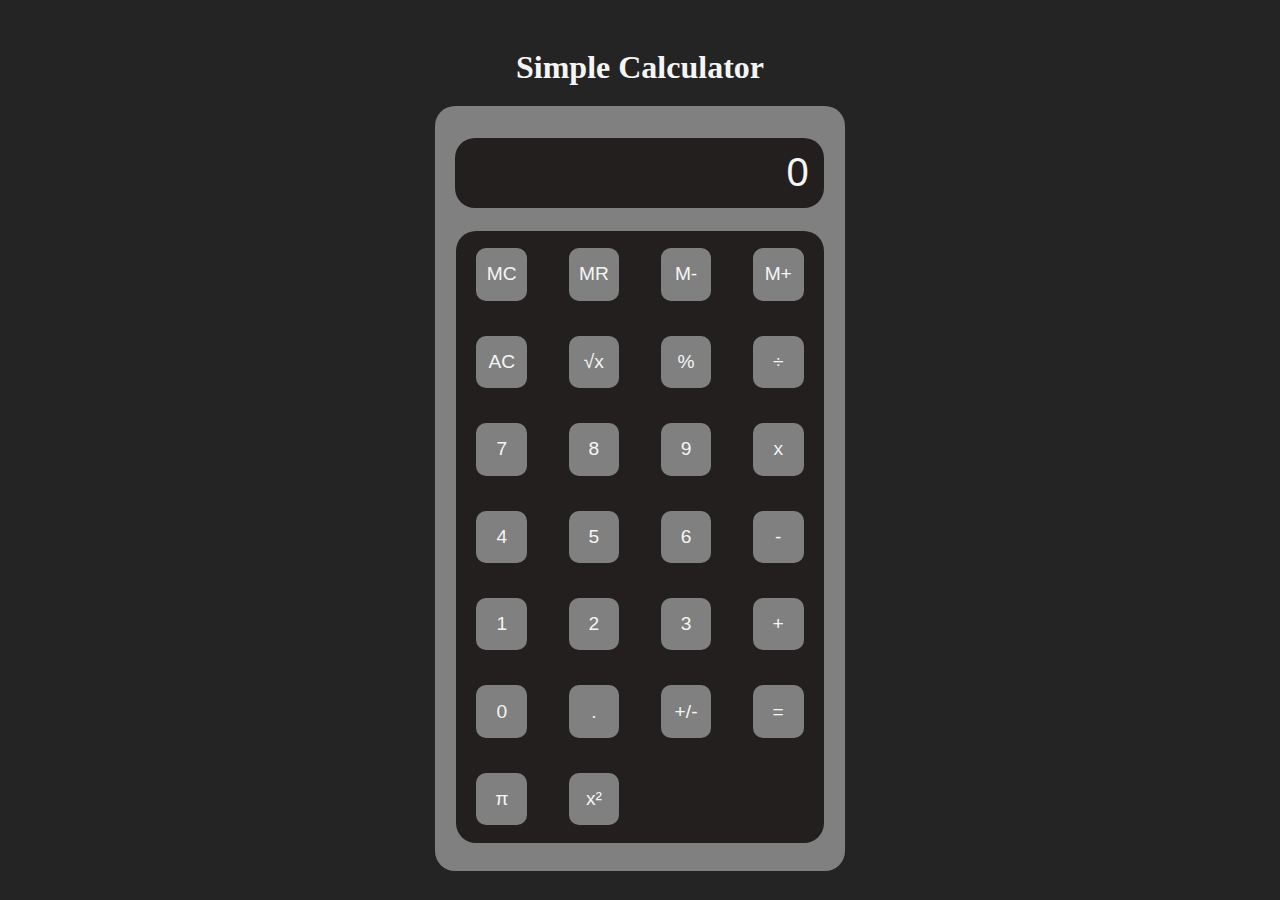
<file: Calculator/index.html>
<!DOCTYPE html>
<html lang="en">
<head>
    <meta charset="UTF-8">
    <meta name="viewport" content="width=device-width, initial-scale=1.0">
    <title>Calculator</title>
    <link rel="stylesheet" href="styles.css">
    <link rel="shortcut icon" href="Assets/favicon.png" type="image/x-icon">
</head>
<body>
    <div class="container">
        <header>
            <h1>Simple Calculator</h1>
        </header>
        <div class="calculatorBody">
            <div class="calculatorScreen">
                <input type="text" class="calculatorDisplay" value="0" readonly>
            </div>
            <div class="numberKeys">
                <button class="keys">MC</button>
                <button class="keys">MR</button>
                <button class="keys">M-</button>
                <button class="keys">M+</button>
                <button class="keys">AC</button>
                <button class="keys">√x</button>
                <button class="keys">%</button>
                <button class="keys">÷</button>
                <button class="keys">7</button>
                <button class="keys">8</button>
                <button class="keys">9</button>
                <button class="keys">x</button>
                <button class="keys">4</button>
                <button class="keys">5</button>
                <button class="keys">6</button>
                <button class="keys">-</button>
                <button class="keys">1</button>
                <button class="keys">2</button>
                <button class="keys">3</button>
                <button class="keys">+</button>
                <button class="keys">0</button>
                <button class="keys">.</button>
                <button class="keys">+/-</button>
                <button class="keys">=</button>
                <button class="keys">π</button>
                <button class="keys">x²</button>
            </div>
        </div>
    </div>
    <script src="script.js"></script>
</body>
</html>
</file>
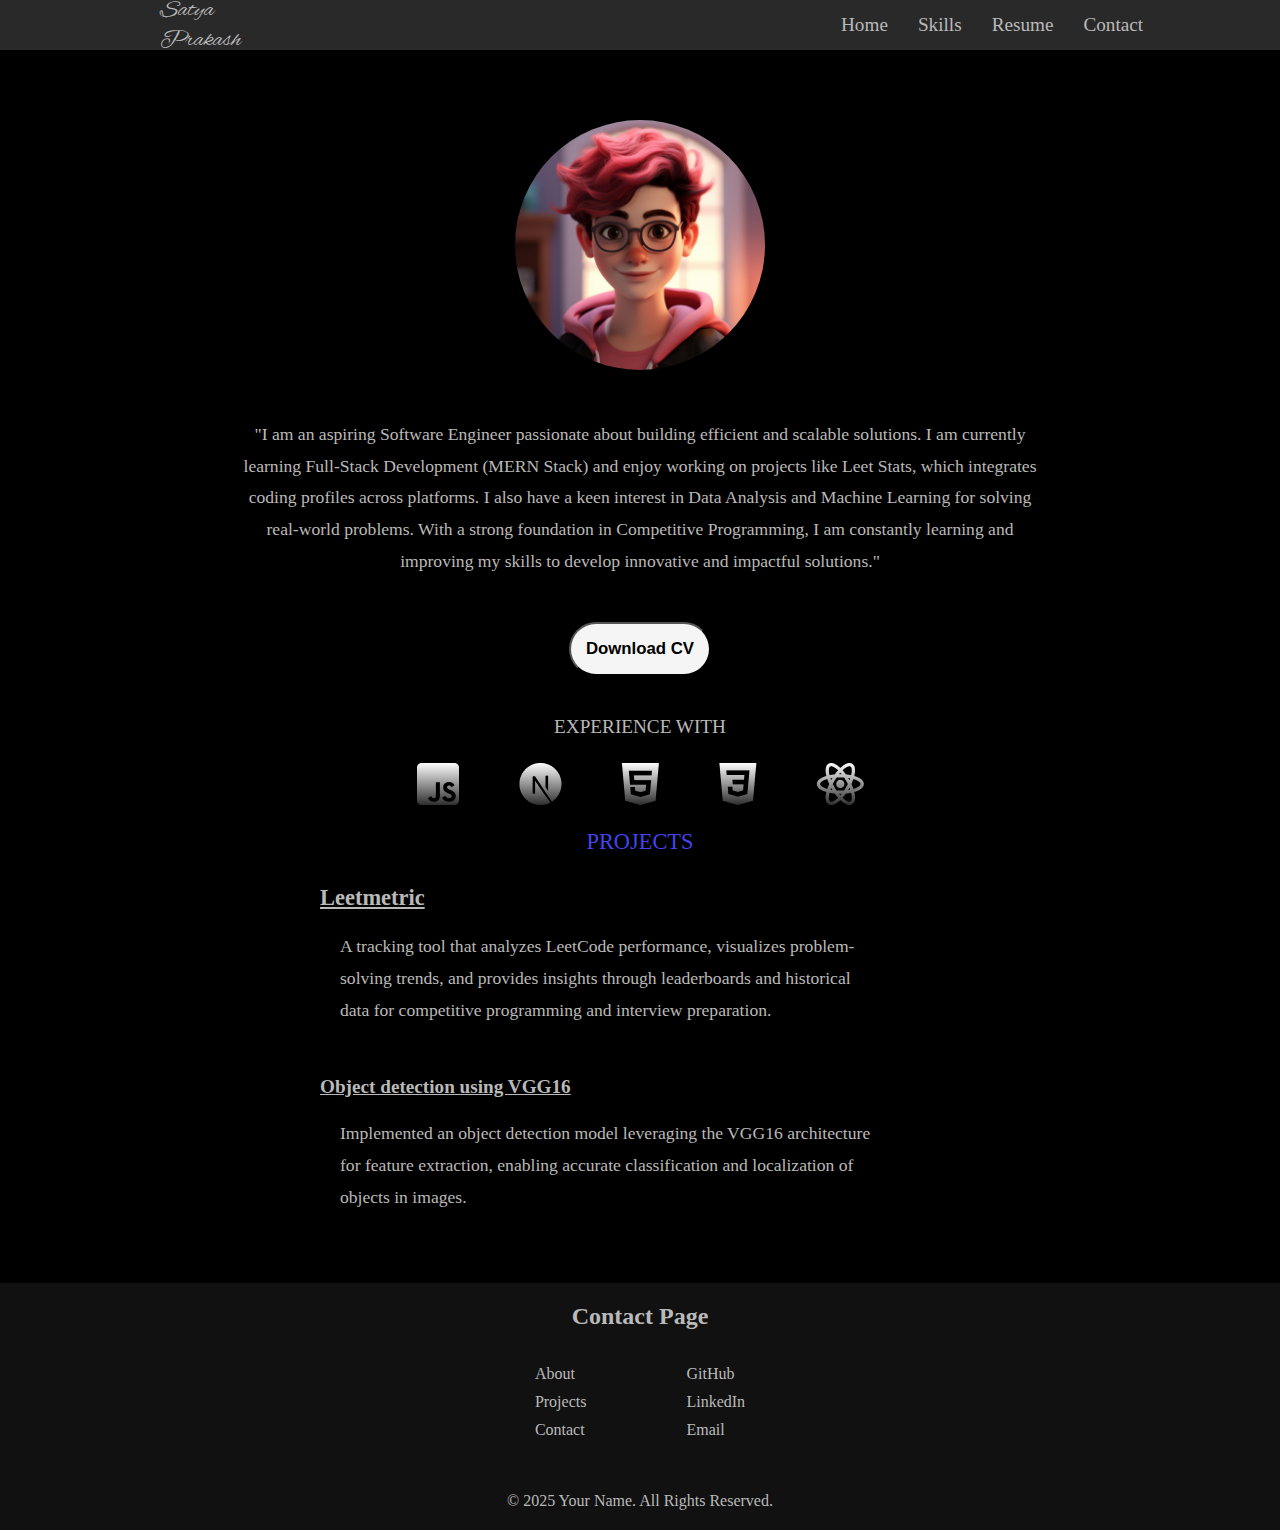
<file: Personal Portfolio/index.html>
<!DOCTYPE html>
<html lang="en">
<head>
    <meta charset="UTF-8">
    <meta name="viewport" content="width=device-width, initial-scale=1.0">
    <title>Document</title>
    <link rel="stylesheet" href="styles.css">
    <link rel="preconnect" href="https://fonts.googleapis.com">
    <link rel="preconnect" href="https://fonts.gstatic.com" crossorigin>
    <link href="https://fonts.googleapis.com/css2?family=Alex+Brush&family=Inter:ital,opsz,wght@0,14..32,100..900;1,14..32,100..900&display=swap" rel="stylesheet">
</head>
<body>
    <div class="container" id="home">
        <header>
            <div class="navbar">
                <div class="signature">
                    <span>Satya Prakash</span>
                </div>
                <div class="navItems">
                    <a href="#home"><span>Home</span></a>
                    <a href="#skills"><span>Skills</span></a>
                    <a href="#resume"><span>Resume</span></a>
                    <a href="#contact"><span>Contact</span></a>
                </div>
            </div>
        </header>
        <div class="studentData">
            <div class="studentAvatar">
                <img src="./Assets/avatar.jpg" alt="user_pic" height="250px" width="250px">
            </div>
            <div class="studentIntro">
                <span>"I am an aspiring Software Engineer passionate about building efficient and scalable solutions. I am currently learning Full-Stack Development (MERN Stack) and enjoy working on projects like Leet Stats, which integrates coding profiles across platforms. I also have a keen interest in Data Analysis and Machine Learning for solving real-world problems. With a strong foundation in Competitive Programming, I am constantly learning and improving my skills to develop innovative and impactful solutions."</span>
            </div>
            <div class="resumeCV" id="resume">
                <button class="download">
                    <span>Download CV</span>
                </button>
            </div>
            <div class="skills">
                <h2>EXPERIENCE WITH</h2>
                <div id="skills">
                    <img src="./Assets/Logos.png" alt="Languages">
                </div>
            </div>
            <div class="project" id="projects">
                <h2>PROJECTS</h2>
                <div class="leetstats">
                    <h3><a href="">Leetmetric</a></h3>
                    <div class="description">
                        <span>A tracking tool that analyzes LeetCode performance, visualizes problem-solving trends, and provides insights through leaderboards and historical data for competitive programming and interview preparation.</span>
                    </div>
                </div>
                <div class="vgg">
                    <h3><a href="">Object detection using VGG16</a></h3>
                    <div class="description">
                    <span>Implemented an object detection model leveraging the VGG16 architecture for feature extraction, enabling accurate classification and localization of objects in images.</span>
                </div>
                </div>
            </div>
        </div>
        <footer>
            <h2>Contact Page</h2>
            <div class="footer-container">
              <nav class="footernav">
                <a href="#about">About</a>
                <a href="#projects">Projects</a>
                <a href="#contact">Contact</a>
              </nav>
              <div class="social-icons">
                <a href="https://github.com/yourusername" target="_blank">GitHub</a>
                <a href="https://linkedin.com/in/yourprofile" target="_blank">LinkedIn</a>
                <a href="mailto:your.email@example.com">Email</a>
              </div>
            </div>
            <br>
            <p>© 2025 Your Name. All Rights Reserved.</p>
          </footer>

    </div>
</body>
</html>
</file>
<file: Calculator/styles.css>
*{
    margin: 0px;
    padding: 0px;
    box-sizing: border-box;
}
body{
    background-color: #242424;
    color: whitesmoke;
    gap: 35px;
}
.container{
    width: 100vw;
    height: 100vh;
    display: flex;
    flex-direction: column;
    justify-content: center;
    align-items: center;
}
header{
    padding: 20px 0px;
    text-align: center;
}
.calculatorBody{
    width: 32%;
    height: 85%;
    background-color: grey;
    border-radius: 20px;
    gap: 3%;
    display: flex;
    flex-direction: column;
    align-items: center;
    justify-content: center;
}
.calculatorDisplay {
    height: 70px;
    width: 90%;
    margin-top: 20px;
    background-color: rgb(35, 31, 31);
    color: whitesmoke;
    font-size: 2.5rem;
    text-align: right;
    padding: 0px 15px;
    border-radius: 20px;
    border: none;
    outline: none;
    display: flex;
    align-items: center;
    justify-content: flex-end;
    margin-left: 20px;
}
.calculatorDisplay input{
    margin: 0px;
}
.numberKeys{
    background-color: rgb(35, 31, 31);
    height: 80%;
    width: 90%;
    border-radius: 20px;
    display: grid;
    grid-template-columns: repeat(4,1fr);
    place-items: center;
    margin-bottom: 4%;
}
.keys{
    height: 60%;
    width: 55%;
    font-size: 1.2rem;
    font-weight: 530;
    background: grey;
    color: whitesmoke;
    border: none;
    border-radius: 10px;
    cursor: pointer;
}
.keys:hover{
    transform: scale(1.1);
}
</file>
<file: Personal Portfolio/styles.css>
*{
    margin: 0px;
    padding: 0px;
    box-sizing: border-box;
    text-decoration: none;
    color: rgb(186, 185, 185);
}
body{
    height: 100vh;
    display: flex;
    justify-content: center;
    align-items: center;
    background-color: black;
}
.container{
    height: 100%;
    width: 100%;
}
header{
    background-color: rgb(41, 41, 41);
    display: flex;
    justify-content: center;
    align-items: center;
}

.navbar{
    display: flex;
    height: 50px;
    width: 75%;
    gap: 600px;
    justify-content: space-evenly;
}
.signature{
    display: flex;
    align-items: center;
    font-family: 'Alex Brush';
    font-weight: 400;
    font-style: normal;  
    font-size: x-large;    
}
.navItems{
    display: flex;
    gap: 30px;
    justify-content: center;
    align-items: center;
    border-radius: 5px;
}
.navItems span{
    font-size:larger;
    font-weight: lighter;
}
.studentAvatar img{
    margin-top: 20px;
    border: none;
    border-radius: 50%;
}
.studentData{
    display: flex;
    flex-direction: column;
    align-items: center;
    justify-content: center;
    gap: 20px;
    margin: 50px 0px;
    margin-bottom: 50px;
}
.studentIntro{
    height: 75%;
    width: 67%;
    padding: 25px;
    text-align: center;
    font-weight: 400;
    font-size: 1.1rem;
    /* background-color: rgb(41, 41, 41); */
    border-radius: 10px;
    line-height: 1.8;
}
.skills h2{
    font-weight: 100;
    font-size: larger;
    text-align: center;
    margin-bottom: 25px;
}
.resumeCV button{
    padding: 15px;
    background-color: whitesmoke;
    color: black;
    border-radius: 50px;
    margin-bottom: 20px;
}
.download:hover{
    transform: scale(1.1);
}
.resumeCV span{
    font-size: 1.05rem;
    font-weight: bolder;
    color: black;
}
.project{
    text-align: center;
}
.project h2{
    color: rgb(68, 68, 238);
    font-weight: 100;
    font-size: 1.4rem;
}
.leetstats, .vgg{
    height: 70%;
    width: 50%;
    gap: 30px;
}
.leetstats, .vgg h3{
    font-size: 1.2rem;
}
.project h3{
    text-align: left;
    text-decoration: underline;
}
.project{
    display: flex;
    flex-direction: column;
    justify-content: center;
    align-items: center;
    gap: 30px;
}
.description{
    height: 90%;
    width: 90%;
    padding: 20px;
    text-align: left;
    font-size: 1.1rem;
    line-height: 1.8;
}
footer {
    background: #111;
    color: #fff;
    text-align: center;
    padding: 20px 10px;
}
  
  .footer-container {
    display: flex;
    justify-content: center;
    gap: 80px;
    margin: 30px;
 }
 .footernav{
    display: flex;
    flex-direction: column;
 }
  
  .footernav a, .social-icons a {
    text-align: left;
    color: #bbb;
    margin: 5px 10px;
    text-decoration: dotted;
    transition: 0.3s;
  }
  
  nav a:hover, .social-icons a:hover {
    color: #fff;
  }
  .social-icons{
    display: flex;
    flex-direction: column;
  }
</file>
